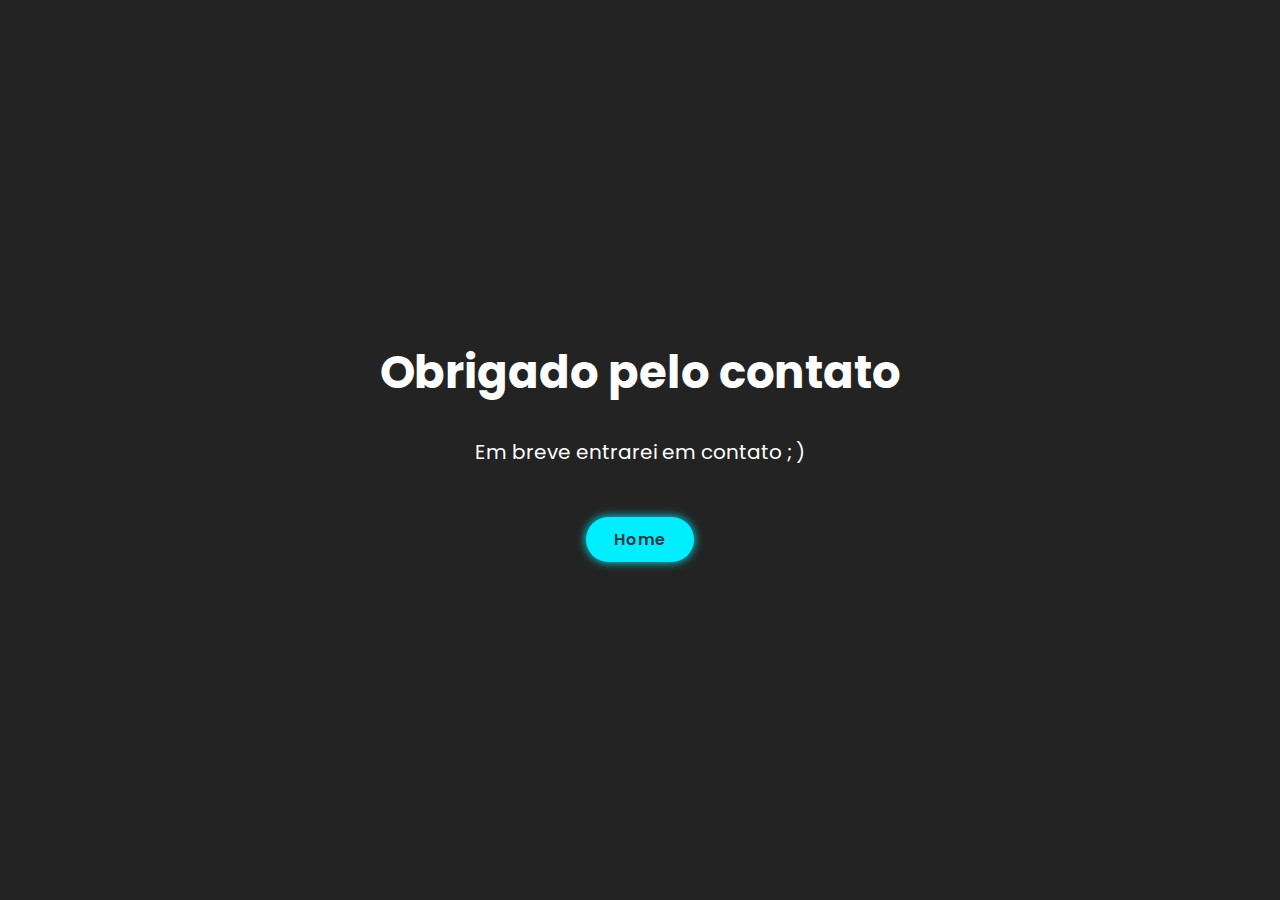
<file: Obrigado.html>
<!DOCTYPE html>
<html lang="en">
    <head>
        <meta charset="UTF-8">
        <meta http-equiv="X-UA-Compatible" content="IE=edge">
        <meta name="viewport" content="width=device-width, initial-scale=1.0">
        <link rel="stylesheet" href="style.css">
        <title>Document</title>
    </head>
    <body class="main">
        <h1 class="text">Obrigado pelo contato</h1>
        <p class="paragrafo">Em breve entrarei em contato ; )</p>
        <a href="index.html" class="btn">Home</a>
    </body>
</html>
</file>
<file: style.css>
@import "https://fonts.googleapis.com/css2?family=Poppins:wght@300;400;500;600;700;800;900&display=swap";* {
    margin: 0;
    padding: 0;
    box-sizing: border-box;
    text-decoration: none;
    border: none;
    outline: none;
    scroll-behavior: smooth;
    font-family: 'Poppins',sans-serif
}

:root {
    --bg-color: #232323;
    --segund-bg-color: #323946;
    --text-color: #fff;
    --main-color: #0ef
}

html {
    font-size: 62.5%;
    overflow-x: hidden;
}

body {
    background: var(--bg-color);
    color: var(--text-color)
}

section {
    min-height: 100vh;
    padding: 10rem 9% 2rem
}

.header {
    position: fixed;
    top: 0;
    left: 0;
    width: 100%;
    padding: 2rem 9%;
    background: var(--bg-color);
    display: flex;
    justify-content: space-between;
    align-items: center;
    z-index: 100;
    cursor: pointer;
}

.header.sticky {
    border-bottom: .1rem solid rgba(0,0,0,.2)
}

.logo {
    font-size: 2.5rem;
    color: var(--text-color);
    font-weight: 600;
    cursor: default
}

.logo span {
    color: var(--main-color)
}

.navbar a {
    font-size: 1.7rem;
    color: var(--text-color);
    margin-left: 3rem;
    transition: .3s
}

.navbar a:hover,.navbar a.active {
    color: var(--main-color);
}

#menu-icon {
    font-size: 3.6rem;
    color: var(--text-color);
    display: none
}

.home {
     display: flex;
    justify-content: flex-start;
    align-items: center
}

.home-img {
    width: 35vw;
    animation: floatImage 4s ease-in-out infinite
}

@keyframes floatImage {
    0% {
        transform: translateY(0)
    }

    50% {
        transform: translateY(-2.4rem)
    }

    100% {
        transform: translateY(0)
    }
}

.home-content h3 {
    font-size: 3.6rem;
    font-weight: 700
}

.home-content h3:nth-of-type(2) {
    margin-bottom: 2rem
}

span {
    color: var(--main-color)
}

.home-content h1 {
    font-size: 5.6rem;
    font-weight: 700;
    line-height: 1.3
}

.home-content p {
    font-size: 2.3rem
}

.social-media a {
    display: inline-flex;
    justify-content: center;
    align-items: center;
    width: 4rem;
    height: 4rem;
    background: transparent;
    border: .2rem solid var(--main-color);
    border-radius: 50%;
    font-size: 2rem;
    color: var(--main-color);
    margin: 3rem 1.5rem 3rem 0;
    transition: .5s ease
}

.social-media a:hover {
    background: var(--main-color);
    color: var(--segund-bg-color);
    box-shadow: 0 0 1rem var(--main-color)
}

.btn {
    display: inline-block;
    padding: 1rem 2.8rem;
    background: var(--main-color);
    border-radius: 4rem;
    box-shadow: 0 0 1rem var(--main-color);
    font-size: 1.6rem;
    color: var(--segund-bg-color);
    letter-spacing: .1rem;
    font-weight: 600;
    transition: .5s ease
}

.btn:hover {
    box-shadow: none
}

.about {
    display: flex;
    justify-content: center;
    align-items: center;
    gap: 2rem;
    background: var(--segund-bg-color)
}

.about-img img {
    width: 35vw
}

.heading {
    text-align: center;
    font-size: 4.5rem
}

.about-content h2 {
    text-align: left;
    line-height: 1.2
}

.about-content h3 {
    font-size: 2.6rem
}

.about-content p {
    font-size: 2.4rem;
    margin: 2rem 0 3rem
}

.services h2 {
    margin-bottom: 5rem
}

.services-container {
    display: flex;
    justify-content: center;
    align-items: center;
    flex-wrap: wrap;
    gap: 2rem
}

.services-container .services-box {
    flex: 1 1 30rem;
    background: var(--segund-bg-color);
    padding: 3rem 2rem 4rem;
    border-radius: 1rem;
    text-align: center;
    border: .2rem solid var(--bg-color);
    transition: .5s ease;
}

.services-container .services-box:hover {
    border-color: var(--main-color);
    box-shadow: 0 0 1rem var(--main-color);
    transform: scale(1.02)
}

.services-box i {
    font-size: 7rem;
    color: var(--main-color);
}

.services-box h3 {
    font-size: 2.6rem
}

.services-box p {
    font-size: 1.6rem;
    margin: 1rem 0 3rem
}

.portifolio {
    background: var(--segund-bg-color)
}

.portifolio h2 {
    margin-bottom: 4rem
}

.portifolio-container {
    display: grid;
    grid-template-columns: repeat(3,1fr);
    align-items: center;
    gap: 2.5rem
}

.portifolio-container .portifolio-box {
    position: relative;
    border-radius: 2rem;
    box-shadow: 0 0 1rem var(--bg-color);
    overflow: hidden;
    display: flex
}

.portifolio-box img {
    width: 100%;
    transition: .5s ease
}

.portifolio-box:hover img {
    transform: scale(1.1)
}

.portifolio-box .portifolio-layer {
    position: absolute;
    bottom: 0;
    left: 0;
    width: 100%;
    height: 100%;
    background: linear-gradient(rgba(0,0,0,.1),var(--main-color));
    display: flex;
    justify-content: center;
    align-items: center;
    flex-direction: column;
    text-align: center;
    padding: 0 4rem;
    transform: translateY(100%);
    transition: .5s ease
}

.portifolio-box:hover .portifolio-layer {
    transform: translateY(0)
}

.portifolio-layer h4 {
    font-size: 3rem
}

.portifolio-layer a {
    display: inline-flex;
    justify-content: center;
    align-items: center;
    width: 5rem;
    height: 5rem;
    background: var(--text-color);
    border-radius: 50%
}

.portifolio-layer a i {
    font-size: 2rem;
    color: var(--segund-bg-color)
}

.list {
    background: var(--bg-color)
}

.list h2 {
    margin-bottom: 4rem;
    border-bottom: 1px solid var(--main-color);
}

.to-do ul{
    font-size: 1.7rem;
    color: var(--text-color);
    margin-left: 3rem;
    transition: .3s;
    cursor: pointer;
}

.to-do li{
    list-style: none;
}

.to-do i{
    background-color: var(--main-color);
    color: var(--bg-color);
    box-shadow: 0 0 1rem var(--main-color)
}

.skills {
    background: var(--segund-bg-color);
    cursor: pointer;
}

.skill-container h2 {
    margin-bottom: 4rem
}

.skill-container {
    margin-left: 30em;
    margin-top: 3em
}

.skill-container .box-title p{
    margin-left: 17em;
    font-size: 20px;
}

.skill-container .box-title span{
    font-size: 18px;
}

.skill-container .box-title .b1 {
    width: 380px;
    height: 15px;
    background: var(--bg-color);
    margin-top: 9px;
    border-radius: 5px
}

.skill-container .box-title .b2 {
    width: 90%;
    height: 15px;
    background: var(--main-color);
    box-shadow: 0 0 1rem var(--main-color);
    border-radius: 5px
}

.skill-container .box-title .b3 {
    width: 80%;
    height: 15px;
    background: var(--main-color);
    box-shadow: 0 0 1rem var(--main-color);
    border-radius: 5px
}

.skill-container .box-title .b4 {
    width: 50%;
    height: 15px;
    background: var(--main-color);
    box-shadow: 0 0 1rem var(--main-color);
    border-radius: 5px
}

.skill-container .box-title .b5 {
    width: 30%;
    height: 15px;
    background: var(--main-color);
    box-shadow: 0 0 1rem var(--main-color);
    border-radius: 5px
}

.contact {
    background: var(--bg-color)
}

.contact h2 {
    margin-bottom: 3rem
}

.contact form {
    max-width: 70rem;
    margin: 1rem auto;
    text-align: center;
    margin-bottom: 3rem
}

.contact form .input-box {
    display: flex;
    justify-content: space-between;
    flex-wrap: wrap
}

.contact form .input-box input,.contact form textarea {
    width: 100%;
    padding: 1.5rem;
    font-size: 1.6rem;
    color: var(--text-color);
    background: var(--segund-bg-color);
    border-radius: .8rem;
    margin: .7rem 0
}

.contact form .input-box input {
    width: 49%
}

.contact form textarea {
    resize: none
}

.contact form .btn {
    margin-top: 2rem;
    cursor: pointer
}

.main{
    display: flex;
    align-items: center;
    justify-content: center;
    min-height: 100vh;
    background:var(--bg-color);
    flex-direction: column;
 }

 .text{
     font-size: 45px;
     color:var(--text-color);
     margin-bottom: 30px;
 }

 .paragrafo{
    font-size: 20px;
     color: var(--text-color);
     margin-bottom: 50px;
 }


.footer {
    display: flex;
    justify-content: space-between;
    align-items: center;
    flex-wrap: wrap;
    padding: 2rem 9%;
    background: var(--segund-bg-color)
}

.footer-text p {
    font-size: 1.6rem
}

.footer-iconTop a {
    display: inline-flex;
    justify-content: center;
    align-items: center;
    padding: .8rem;
    background: var(--main-color);
    border-radius: .8rem;
    transition: .5s ease
}

.footer-iconTop a:hover {
    box-shadow: 0 0 1rem var(--main-color)
}

.footer-iconTop a i {
    font-size: 2.4rem;
    color: var(--segund-bg-color)
}

@media(max-width: 1200px) {
    html {
        font-size:55%
    }
}

@media(max-width: 991px) {
    .header {
        padding:2rem 3%
    }

    section {
        padding: 10rem 3% 2rem
    }

    .services {
        padding-bottom: 7rem
    }

    .portifolio {
        padding-bottom: 7rem
    }

    .list {
        padding-bottom: 7rem
    }

    .skills {
        padding-bottom: 7rem
    }

    .contact {
        padding-bottom: 7rem
    }

    .footer {
        padding: 2rem 3%
    }
}

@media (max-width: 768px) {
    #menu-icon {
        display:block
    }

    .navbar {
        position: absolute;
        top: 100%;
        left: 0;
        width: 100%;
        padding: 1rem 3%;
        background: var(--bg-color);
        border-top: .1rem solid rgba(0,0,0,.2);
        box-shadow: 0 .5 1rem rgba(0,0,0,.2);
        display: none
    }

    .navbar.active {
        display: block
    }

    .navbar a {
        display: block;
        font-size: 2rem;
        margin: 3rem 0
    }

    .home {
        flex-direction: column
    }

    .home-content h3 {
        font-size: 2.6rem
    }

    .home-content h1 {
        font-size: 5rem
    }

    .home-img img {
        width: 70vw;
        margin-top: 4rem
    }

    .about {
        flex-direction: column-reverse
    }

    .about-img {
        width: 70vw;
        margin-top: 4rem
    }

    .services h2 {
        margin-bottom: 3rem
    }

    .portifolio h2 {
        margin-bottom: 3rem
    }

    .list h2 {
        margin-bottom: 3rem
    }

    .skills h2 {
        margin-bottom: 3rem
    }

    .portifolio-container {
        grid-template-columns: repeat(2,1fr)
    }

    .list-container {
        grid-template-columns: repeat(2,1fr)
    }

    .box-title {
        margin-left: -30em
    }
}

@media (max-width: 617px) {
    .portifolio-container {
        grid-template-columns:1fr
    }

    .box-title {
        margin-left: -30em
    }
}

@media (max-width: 450px) {
    html {
        font-size:50%
    }

    .contact form .input-box input {
        width: 100%
    }
}

@media (max-width: 365px) {
    .home-img img {
        width:90vw
    }

    .about-img img {
        width: 90vw
    }

    .footer {
        flex-direction: column-reverse
    }

    .footer p {
        text-align: center;
        margin-top: 2rem
    }
}
</file>
